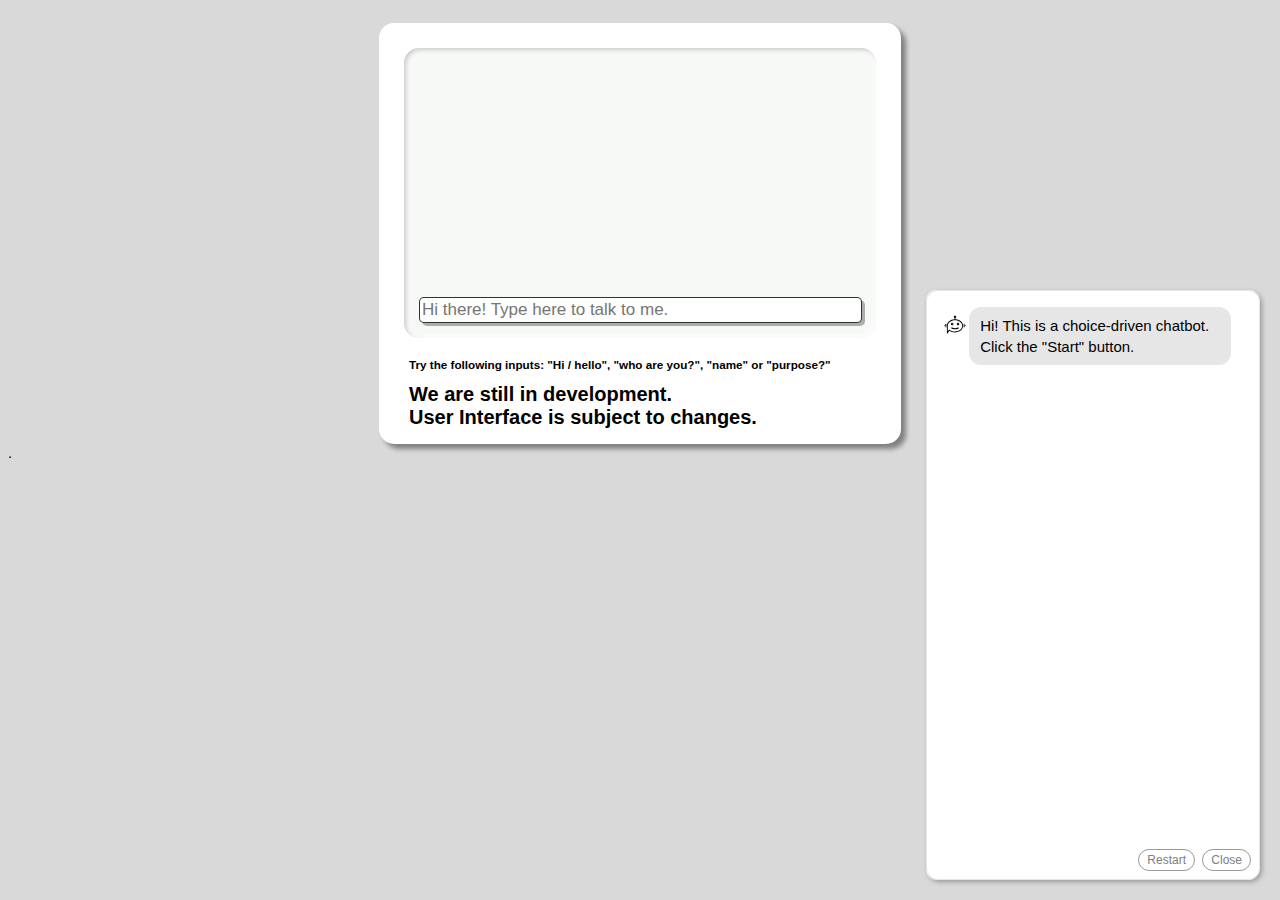
<file: index.html>
<!DOCTYPE html>
<html lang="en">
<head>
    <meta charset="UTF-8">
    <meta name="viewport" content="width=device-width, initial-scale=1.0">
    <title>Chatbots Prototype</title>

    <link rel="stylesheet" href="assets/css/peekabot-main.css">
    <link rel="stylesheet" href="assets/css/interactive-main.css">

</head>

<body>


    <div id='bodybox'>
        <div id='chatborder'>
          <p id="chatlog7" class="chatlog">&nbsp;</p>
          <p id="chatlog6" class="chatlog">&nbsp;</p>
          <p id="chatlog5" class="chatlog">&nbsp;</p>
          <p id="chatlog4" class="chatlog">&nbsp;</p>
          <p id="chatlog3" class="chatlog">&nbsp;</p>
          <p id="chatlog2" class="chatlog">&nbsp;</p>
          <p id="chatlog1" class="chatlog">&nbsp;</p>
          <input type="text" name="chat" id="chatbox" placeholder="Hi there! Type here to talk to me." onfocus="placeHolder()">
        </div>
        <div style="padding-left: 25px; margin-bottom: 10px;">
            <h3>Try the following inputs: "Hi / hello", "who are you?", "name" or "purpose?"</h3>
        
            <h1>
              We are still in development. <br>User Interface is subject to changes.
            </h1>
        </div>
        
        <!--
        <br>
        <br>
        <h2>Build a Chatbot</h2>
        <p>Write a program that responds to the user's text input.</p>
        <ul style="list-style-type:disc">
          <li>Input strings of text from the user.</li>
          <li>Output different strings of text in response.</li>
          <li>Here is my attempt:  <a href="https://codepen.io/lilgreenland/pen/zqXLeJ">notbot</a>
        </ul>
        <br>
        <h3><p>How to Use This Template!</p></h3>
        <p>Fork this template!</p>
        <p>The template has several functions that allow you to focus on programming the chatbot's behavoir. It will read in the user's strings from the input box. It will keep a record of every message and display the last few messages above the input box.</p>
        <p>To control what the chatbot will say make changes to the javascript function <b>chatbotResponse()</b> . You can also change the HTML or CSS. There is no need to keep these directions.</p>
        <p>The variable <b>lastUserMessage</b> is a string that records the last thing typed.</p>
        <p>The variable <b>botMessage</b> is a string that controls what the chatbot will say.</p>
        <p>Example:</p>
        <pre><code>if (lastUserMessage === 'hi'){
        botMessage = 'Howdy!';
      }</pre></code>
        <pre><code>if (lastUserMessage === 'what is your name'){
        botMessage = 'My name is' + botName;
      }</pre></code>
      
      
        <br>
        <br>
        <h3><p>Ideas</p></h3>
        <p>Narrow the range of topics the chatbot responds to, like an adventure time chatbot.</p>
        <p>Customize the html and CSS to fit your theme.</p>
        <p>If you only have a few responses, tell the user what commands work.</p>
        <p>Use a <a href="https://www.w3schools.com/js/js_switch.asp">switch statement</a> to simplify a large number of if else branches.</p>
      
        <br>
        <br>
        <h3><p>Advanced Ideas</p></h3>
        <p>Use the <a href="https://www.w3schools.com/jsref/jsref_tolowercase.asp">.tolowercase()</a> command to ignore capitalization.</p>
        <p>Make variables to keep track of what's been said. Use those variables in an If stement to produce a new set of responses.</p>
      
        <p>Respond to the users by using what they said. For example:</p>
        <pre><b>User:</b> I like puppies
      <b>Chatbot:</b> Tell me more about puppies.</pre>
      
        <p>Use the <a href="https://www.w3schools.com/jsref/jsref_obj_date.asp">date</a> function to answer questions like "what time is it?".</p>
        <p>Quizbot?</p>
        <p>Calculator Mathbot?</p>
        <p>Canvas drawbot!</p>
        <p>Write a text adventure game. Like <a href="http://www.web-adventures.org/">these</a>.</p>
        <p>Build an array with several similar responses and have the chatbot pick one at random, like this:
          <pre><code>var hi = ['hi','howdy','hello','hey'];
      botMessage = hi[Math.floor(Math.random()*(hi.length))];</pre></code></p>
        <p>Use <a href="https://www.w3schools.com/js/js_regexp.asp">regular expressions</a> for powerful searches.  Here is my <a href="https://codepen.io/lilgreenland/pen/YGENqK?editors=0010">example</a></p>
      
        <p>Regular expressions can search in a way similar to a google search. This example searches for words that are cat-like. It also ignores capitalization and looks for the words preceded and followed by spaces.</p>
        <pre><code>var n = lastUserMessage.search(/\b(cat|cats|kitten|feline)\b/i);
      if (n !== -1) {
        botMessage = 'I hate cats!';
      } </pre></code>
      
        <p>Here is an example that looks for ways to say dog as singular or plural. It then repeats back the dog related word to the user.</p>
        <pre><code>var patt = /\b(dogs?|pup(s|py|pies?)?|canines?)\b/i;
      var result = patt.exec(lastUserMessage);
      if (result) {
        botMessage = 'I love ' + result[0];
      } </pre></code>
        <br>
        <br>
        <h3><p>Links:</p></h3>
        <ul style="list-style-type:disc">
          <li><a href="https://www.w3schools.com/js/js_strings.asp">tutorial on strings</a></li>
          <li><a href="https://www.w3schools.com/js/js_string_methods.asp">string methods</a></li>
          <li><a href="https://www.w3schools.com/jsref/jsref_obj_string.asp">string reference</a></li>
          <li><a href="https://www.w3schools.com/js/js_regexp.asp">regular expressions tutorial</a></li>
          <li><a href="https://www.w3schools.com/jsref/jsref_obj_regexp.asp">W3 schools regular expressions reference</a></li>
          <li><a href="https://developer.mozilla.org/en-US/docs/Web/JavaScript/Guide/Regular_Expressions">MDN regular expressions reference</a></li>
          <li><a href="http://regexr.com/">Testing your regular expressions</a></li>
        </ul>
        <center><img src="https://lilgreenland.github.io/images/BMO.jpg" align="middle"></center>
        -->
    </div>

    <!--a href="https://github.com/peekobot/peekobot/"GitHub</a -->.
    <div id='peekobot-fixed' style="width: fit-content; height: fit-content; position: fixed; bottom: 20px; right: 20px; border-radius: 10px; background-color: white;">

        <div id="peekobot-container">
            <div id="peekobot-inner">
                <div id="peekobot">
                </div>
            </div>
        </div>
            
    </div>



    <script src="assets/js/peekabot-main.js"></script>
    <script src="assets/js/interactive-bot.js"></script>
</body>
</html>
</file>
<file: assets/css/peekabot-main.css>
:root {
    --peekobot-height: 60vh;
    --peekobot-avatar: url("data:image/svg+xml,%3Csvg xmlns='http://www.w3.org/2000/svg' xmlns:xlink='http://www.w3.org/1999/xlink' version='1.1' x='0px' y='0px' viewBox='0 0 100 125' enable-background='new 0 0 100 100' xml:space='preserve'%3E%3Cpath fill-rule='evenodd' clip-rule='evenodd' d='M38.331,47.025c0.777,0,1.408-0.631,1.408-1.408c0-0.777-0.631-1.408-1.408-1.408 c-0.777,0-1.408,0.631-1.408,1.408C36.923,46.394,37.554,47.025,38.331,47.025z M38.331,50.78c-2.852,0-5.162-2.311-5.162-5.162 c0-2.852,2.311-5.162,5.162-5.162s5.162,2.311,5.162,5.162C43.493,48.469,41.182,50.78,38.331,50.78z'/%3E%3Cpath fill-rule='evenodd' clip-rule='evenodd' d='M62.735,50.78c-2.852,0-5.162-2.311-5.162-5.162c0-2.852,2.311-5.162,5.162-5.162 c2.852,0,5.162,2.311,5.162,5.162C67.897,48.469,65.586,50.78,62.735,50.78z M62.735,47.025c0.777,0,1.408-0.631,1.408-1.408 c0-0.777-0.631-1.408-1.408-1.408c-0.777,0-1.408,0.631-1.408,1.408C61.327,46.394,61.958,47.025,62.735,47.025z'/%3E%3Cpath d='M51.941,26.095v-4.77c1.922-0.751,3.285-2.617,3.285-4.805c0-2.851-2.311-5.162-5.162-5.162 c-2.852,0-5.162,2.311-5.162,5.162c0,2.188,1.363,4.054,3.285,4.805v4.77c-17.788,0.79-31.913,12.726-31.913,27.338 c0,0.389,0.016,0.776,0.036,1.161l-0.036-0.031v34.079l10.544-14.415c6.058,4.657,14.237,6.588,23.247,6.588 c18.662,0,33.79-12.259,33.79-27.382C83.854,38.821,69.729,26.885,51.941,26.095z M50.063,15.112c0.777,0,1.408,0.631,1.408,1.408 c0,0.777-0.631,1.408-1.408,1.408c-0.777,0-1.408-0.631-1.408-1.408C48.656,15.743,49.286,15.112,50.063,15.112z M50.063,77.061 c-9.703,0-18.339-2.71-23.834-8.343l-6.202,7.696v-22.43l0.019,0.021c-0.006-0.191-0.019-0.381-0.019-0.573 c0-13.028,13.474-23.628,30.036-23.628c16.562,0,30.036,10.599,30.036,23.628S66.625,77.061,50.063,77.061z'/%3E%3Cpath d='M50.7,67.492c-6.836,0-14.916-3.037-15.257-3.166c-0.969-0.368-1.457-1.452-1.089-2.421c0.367-0.969,1.451-1.458,2.42-1.09 c0.077,0.029,7.786,2.922,13.925,2.922c6.418,0,12.451-2.834,12.511-2.862c0.938-0.444,2.057-0.047,2.501,0.89 c0.445,0.936,0.047,2.056-0.889,2.501C64.546,64.397,57.956,67.492,50.7,67.492z'/%3E%3Cpath fill='%23000000' d='M88.08,60.693L88.08,60.693c-1.032,0-1.877-0.845-1.877-1.877v-12.3c0-1.032,0.845-1.877,1.877-1.877l0,0 c1.032,0,1.877,0.845,1.877,1.877v12.3C89.958,59.848,89.113,60.693,88.08,60.693z'/%3E%3Cpath fill='%23000000' d='M12.047,60.693L12.047,60.693c-1.032,0-1.877-0.845-1.877-1.877v-12.3c0-1.032,0.845-1.877,1.877-1.877h0 c1.032,0,1.877,0.845,1.877,1.877v12.3C13.924,59.848,13.079,60.693,12.047,60.693z'/%3E%3Cpath fill='%23000000' d='M92.623,55.252L92.623,55.252c-1.032,0-1.877-0.845-1.877-1.877v-1.418c0-1.032,0.845-1.877,1.877-1.877l0,0 c1.032,0,1.877,0.845,1.877,1.877v1.418C94.5,54.407,93.655,55.252,92.623,55.252z'/%3E%3Cpath fill='%23000000' d='M7.377,55.252L7.377,55.252c-1.032,0-1.877-0.845-1.877-1.877v-1.418c0-1.032,0.845-1.877,1.877-1.877h0 c1.032,0,1.877,0.845,1.877,1.877v1.418C9.254,54.407,8.41,55.252,7.377,55.252z'/%3E%3C/svg%3E");
}
body {
  font-family: sans-serif;
}
#peekobot-container {
  width: 80vw;
  max-width: 300px;
    border: 1px solid hsl(0, 0%, 90%);
    border-radius: 12px;
    box-shadow: 2px 2px 5px hsl(0, 0%, 60%);
    padding: 1rem 1rem 2rem 1rem;
    height: var(--peekobot-height);
    position: relative;
}
#peekobot-inner {
    height: 100%;
    overflow-y: scroll;
    overflow-x: hidden;
    scroll-behavior: smooth;
    position: relative;
    /* Hiding scrollbars is a pain. This is from: https://redstapler.co/css-hidden-scrollbar-while-scrollable-element/ */
    scrollbar-width: none;
    -ms-overflow-style: none;
}
#peekobot-inner::-webkit-scrollbar { 
    display: none;  /* Chrome Safari */
}

.chat-response,
.chat-ask {
    opacity: 0;  /* Set to activated to show */
    transform: translateY(-50%); /* Set to activated to move down */
    transition: all 0.3s 0.3s;
    border-radius: 12px;
    background-color: hsl(0, 0%, 90%);
    padding: 0.5rem 0.7rem;
    line-height: 1.4;
    color: black;
    width: 80%;
    margin-bottom: 0.5rem;
}
.chat-response {
    margin-left: 26px;
    position: relative;
}
.chat-response:before {
    display: block;
    content: '';
    width: 24px;
    height: 24px;
    position: absolute;
    left: -26px;
    top: 6px;
    background-image: var(--peekobot-avatar);
    background-color: #FFF;
    background-repeat: no-repeat;
    background-size: 100%;
    border-radius: 100%;
}
.chat-ask {
  background-color: hsl(207, 96%, 55%);
  margin-right: 0;
  margin-left: auto;
  color: hsl(0, 0%, 100%);
}
.choices {
  opacity: 0; /* Set to active to show */
  transform: translateY(-50%); /* Set to activated to move down */
  transition: all 0.3s 0.3s;
  transition: opacity 0.3s 0.3s;
  margin-top: 0.5rem;
  margin-left: 22px;
}
.choice {
  display: inline-block;
  outline: none;
  border: 1px solid hsl(0, 0%, 0%);
  padding: 0.3rem 0.8rem;
  background-color: hsl(0, 0%, 100%);
  border-radius: 1rem;
  font-size: 0.9rem;
  line-height: 1.3;
  margin-bottom: 0.5rem;
  margin-right: 0.5rem;
  text-decoration: none;
  color: inherit;
  cursor: pointer;
}
.choice:disabled {
  color: hsl(0, 0%, 80%);
  border-color: hsl(0, 0%, 80%);
}
.activated {
  opacity: 1;
  transform: translateY(0);
}
.restart {
  position: absolute;
  bottom: 0.5rem;
  right: 4rem;
  outline: none;
  font-size: 12px;
  color: hsl(0, 0%, 50%);
  box-shadow: none;
  border: 1px solid hsl(0, 0%, 60%);
  border-radius: 1rem;
  background: hsl(0, 0%, 100%);
  padding: 0.2rem 0.5rem;
  cursor: pointer;
}
.close {
  position: absolute;
  bottom: 0.5rem;
  right: 0.5rem;
  outline: none;
  font-size: 12px;
  color: hsl(0, 0%, 50%);
  box-shadow: none;
  border: 1px solid hsl(0, 0%, 60%);
  border-radius: 1rem;
  background: hsl(0, 0%, 100%);
  padding: 0.2rem 0.5rem;
  cursor: pointer;
}
</file>
<file: assets/css/interactive-main.css>
body {
    font: 15px arial, sans-serif;
    background-color: #d9d9d9;
    padding-top: 15px;
    padding-bottom: 15px;
  }
  
  #bodybox {
    margin: auto;
    max-width: 40vw;
    font: 10px arial, sans-serif;
    background-color: white;
    border-style: solid transparent;
    border-width: 1px;
    padding-top: 5px;
    padding-bottom: 5px;
    padding-right: 5px;
    padding-left: 5px;
    box-shadow: 5px 5px 5px grey;
    border-radius: 15px;
  }
  
  #chatborder {
    border-style: solid;
    background-color: #f6f9f6;
    border-width: 0px;
    box-shadow: rgb(203, 203, 203) 2px 2px 4px inset, rgb(255, 255, 255) -2px -2px 4px inset;
    margin-top: 20px;
    margin-bottom: 20px;
    margin-left: 20px;
    margin-right: 20px;
    padding-top: 10px;
    padding-bottom: 15px;
    padding-right: 20px;
    padding-left: 15px;
    border-radius: 15px;
  }
  
  .chatlog {
     font: 15px arial, sans-serif;
  }
  
  #chatbox {
    font: 17px arial, sans-serif;
    height: 22px;
    width: 100%;
    border: 1px solid rgba(0,0,0,0.8);
    border-radius: 5px;
    box-shadow: 3px 3px 0 rgba(0,0,0,0.3);
  }
  
  h1 {
    margin: auto;
  }
  
  pre {
    background-color: #f0f0f0;
    margin-left: 20px;
  }
</file>
